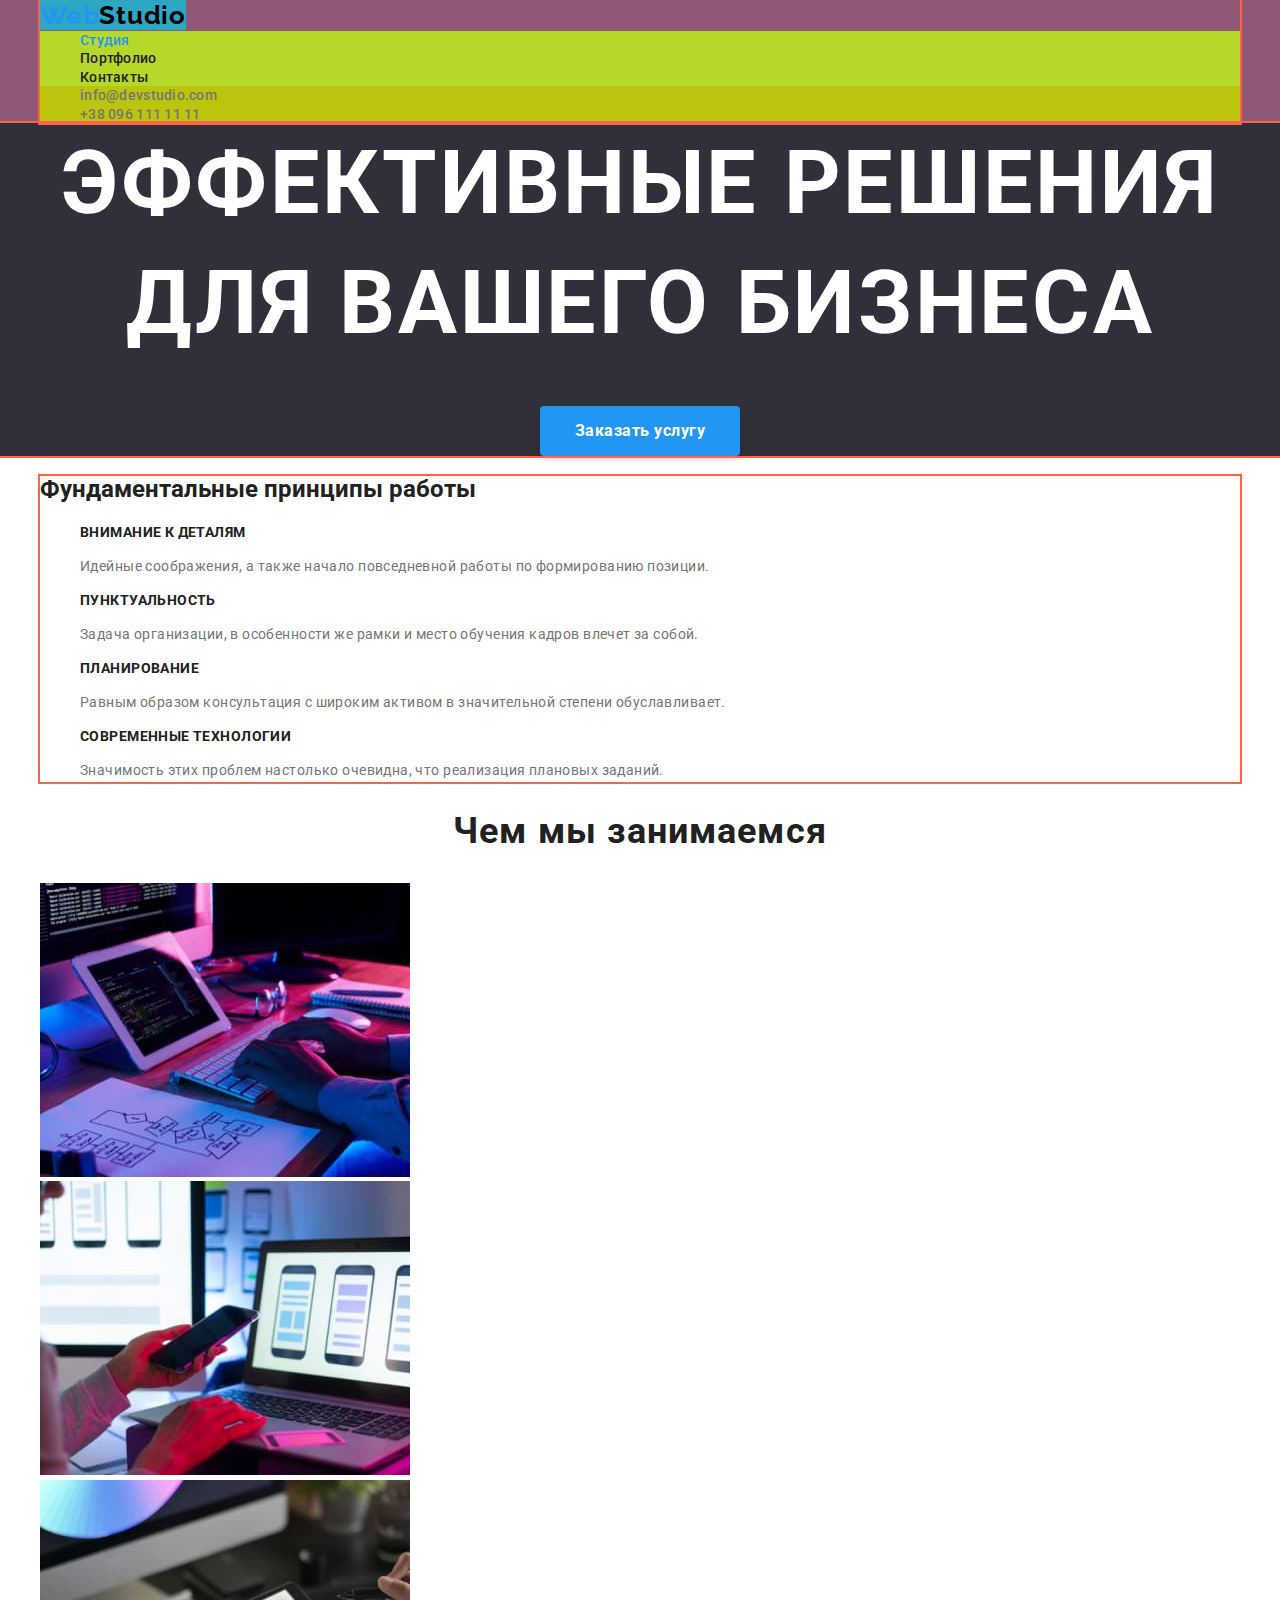
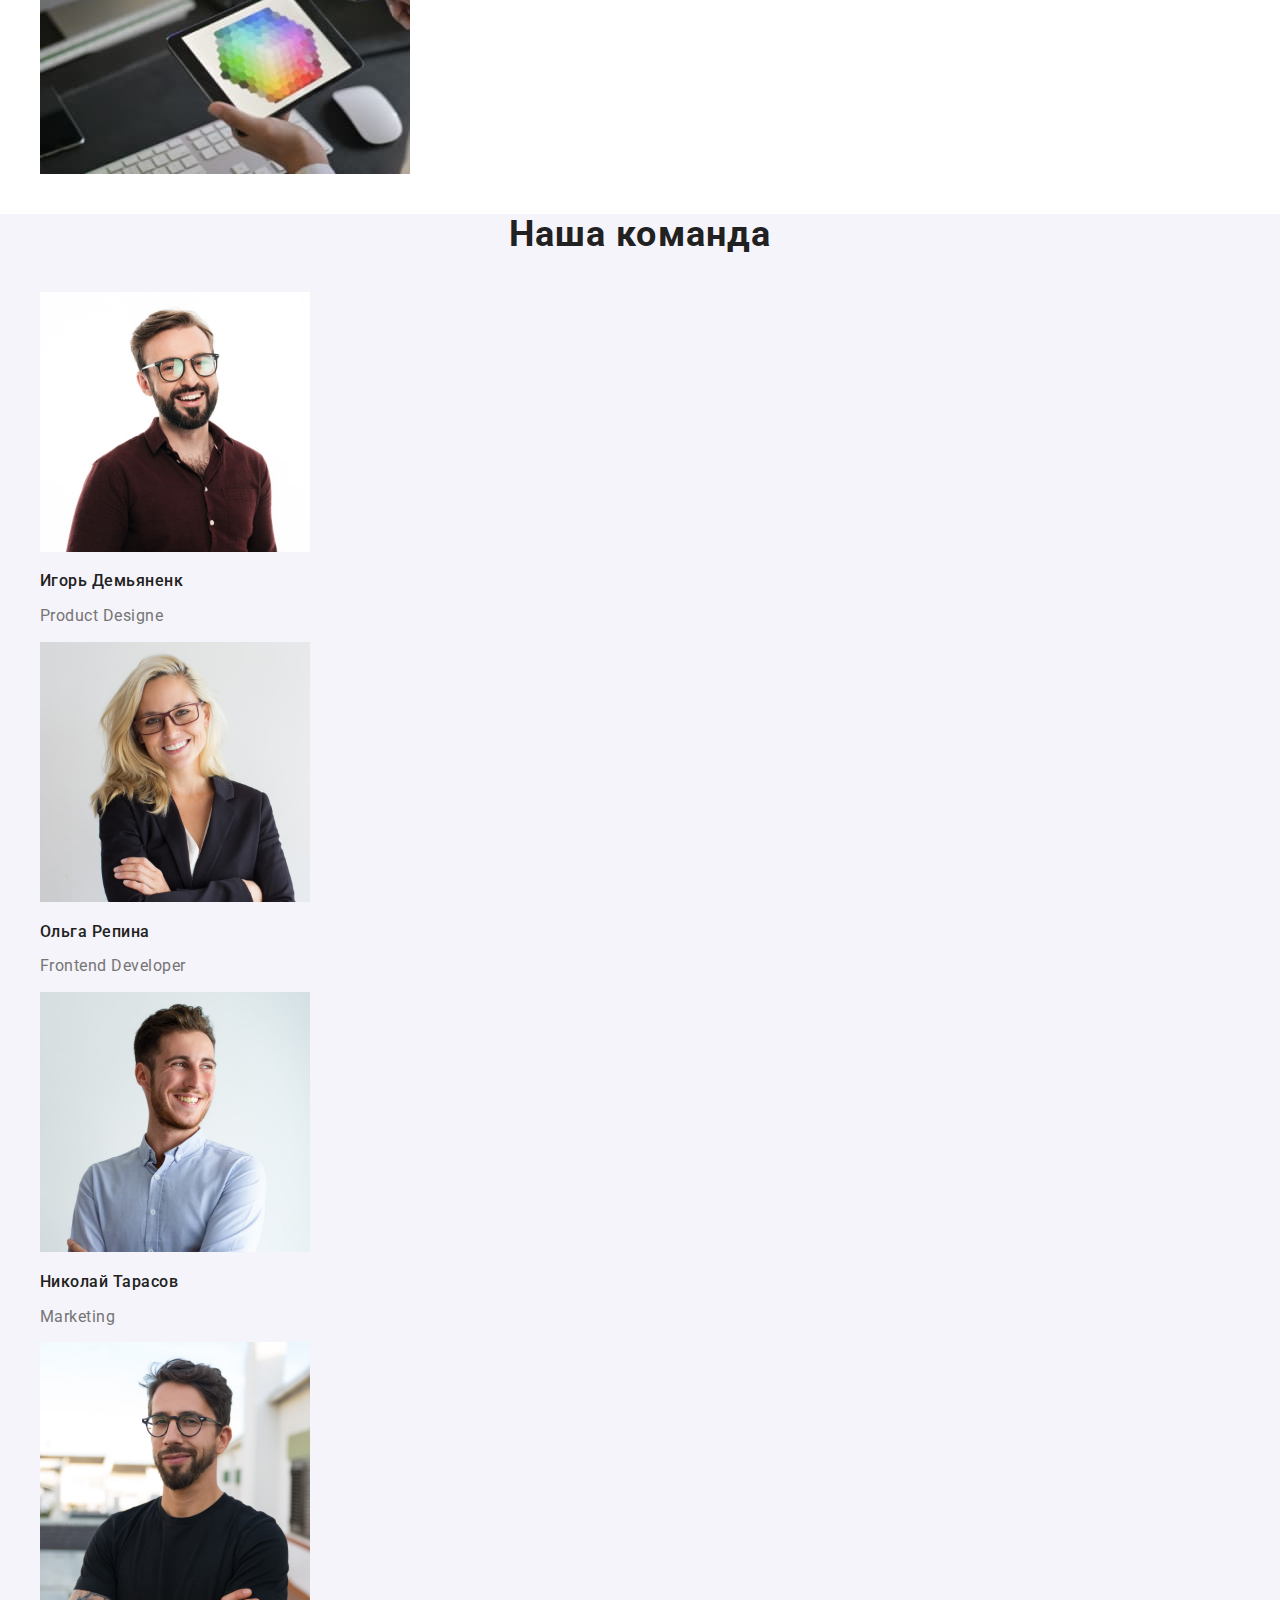
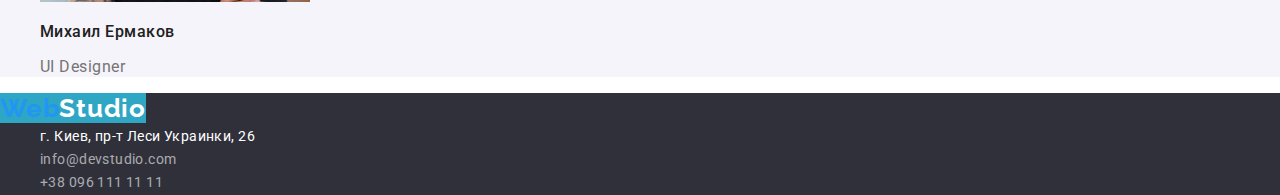
<file: index.html>
<!DOCTYPE html>
<html lang="ru">

<head>
    <meta charset="UTF-8">
    <meta http-equiv="X-UA-Compatible" content="IE=edge">
    <meta name="viewport" content="width=device-width, initial-scale=1.0">
    <title>WebStudio</title>
    <link rel="preconnect" href="https://fonts.googleapis.com">
    <link rel="preconnect" href="https://fonts.gstatic.com" crossorigin>
    <link href="https://fonts.googleapis.com/css2?family=Raleway:wght@700&family=Roboto:wght@400;500;700;900&display=swap"
        rel="stylesheet">
    <link rel="stylesheet" href="https://cdnjs.cloudflare.com/ajax/libs/modern-normalize/1.1.0/modern-normalize.min.css">
    <link rel="stylesheet" href="./css/styles.css">
</head>

<body >
    <!--Шапка сайту-->
    
        <header class="bcg">
            <div class="container">
                <nav>
                    <a href="/webstudio/" class="logo nolink"> <span class="web">Web</span>Studio</a>
                    <ul class="site-nav list">
                        <li> <a href="" class="link current nolink">Студия</a></li>
                        <li> <a href="./portfolio.html" class="link nolink">Портфолио</a></li>
                        <li> <a href="" class="link nolink">Контакты</a></li>
                    </ul>
                </nav>
                <ul class="contact list">
                    <li>
                        <a href="mailto:info@devstudio.com" class="nolink">info@devstudio.com</a>
                    </li>
                    <li>
                        <a href="tel:+380961111111" class="nolink">+38 096 111 11 11</a>
                    </li>
                </ul>
            </div>
        </header>
    
   
    <main>
        <!--Голова сайту-->
            <section class="head">
                <h1 class="head-titel">Эффективные решения для вашего бизнеса</h1>
                <button class="button-primary pointer" type="button">Заказать услугу</button>
            </section>
        <!--Фундаментальні принципи роботи-->
        <section>
            <div class="container">
                <h2>Фундаментальные принципы работы</h2>
                <ul class="list">
                    <li>
                        <h3 class="section-titel">Внимание к деталям</h3>
                        <p class="work-text">Идейные соображения, а также начало повседневной работы по формированию позиции.</p>
                    </li>
                    <li>
                        <h3 class="section-titel">Пунктуальность</h3>
                        <p class="work-text">Задача организации, в особенности же рамки и место обучения кадров влечет за собой.</p>
                    </li>
                    <li>
                        <h3 class="section-titel">Планирование</h3>
                        <p class="work-text">Равным образом консультация с широким активом в значительной степени обуславливает.</p>
                    </li>
                    <li>
                        <h3 class="section-titel">Современные технологии</h3>
                        <p class="work-text">Значимость этих проблем настолько очевидна, что реализация плановых заданий.</p>
                    </li>
                </ul>
            </div>
            <!--Сховати назву секції-->
            
        </section>
        <section>
            <h2 class="titel-work">Чем мы занимаемся</h2>
            <ul class="list">
                <li>
                    <img src="./images/box1.jpg" alt="Рабочий стол с планшетом и клавиатурой" width="370">
                </li>
                <li>
                    <img src="./images/box2.jpg" alt="Ноутбук с дизайном смартфона на мониторе" width="370">
                </li>
                <li>
                    <img src="./images/box3.jpg" alt="Цветовая палитра на планшете" width="370">
                </li>
            </ul>
        </section>
        <section class="team">
            <h3 class="titel-work">Наша команда</h3>
            <ul class="section-team list">
                <li>
                    <img src="./images/IgorDemyanenko.jpg" alt="Парень в очках с бородой в бордовой рубашке"
                        width="270">
                    <h3 class="worker">Игорь Демьяненк</h3>
                    <p lang="en">Product Designe</p>
                </li>
                <li>
                    <img src="./images/OlgaRepina.jpg" alt="Девушка с длинными светлыми волосами в очках" width="270">
                    <h3 class="worker">Ольга Репина</h3>
                    <p lang="en">Frontend Developer</p>
                </li>
                <li>
                    <img src="./images/NikolaiTarasov.jpg" alt="Парень с щетиной в голубой рубашке" width="270">
                    <h3 class="worker">Николай Тарасов</h3>
                    <p lang="en">Marketing</p>
                </li>
                <li>
                    <img src="./images/MikhailErmakov.jpg" alt="Парень в очках с бородой в черной футболке" width="270">
                    <h3 class="worker">Михаил Ермаков</h3>
                    <p lang="en">UI Designer</p>
                </li>
            </ul>
        </section>
    </main>
    <!--Футер-->
    <footer>
        <a href="/webstudio/" class="logo nolink"> <span class="web">Web</span><span class="studio">Studio</span> </a>
        <address class="address">
            <ul class="list">
                <li><a href="https://goo.gl/maps/RxfRP2qVkStxLEtJ8" class="streat nolink" target="blank" rel="noreferrer noopener">г. Киев, пр-т Леси Украинки, 26</a></li>
                <li><a href="mailto:info@devstudio.com" class="contact-footer nolink">info@devstudio.com</a></li>
                <li><a href="tel:+380961111111" class="contact-footer nolink">+38 096 111 11 11</a></li>
            </ul>                            
        </address>
    </footer>
</body> 

</html>
</file>
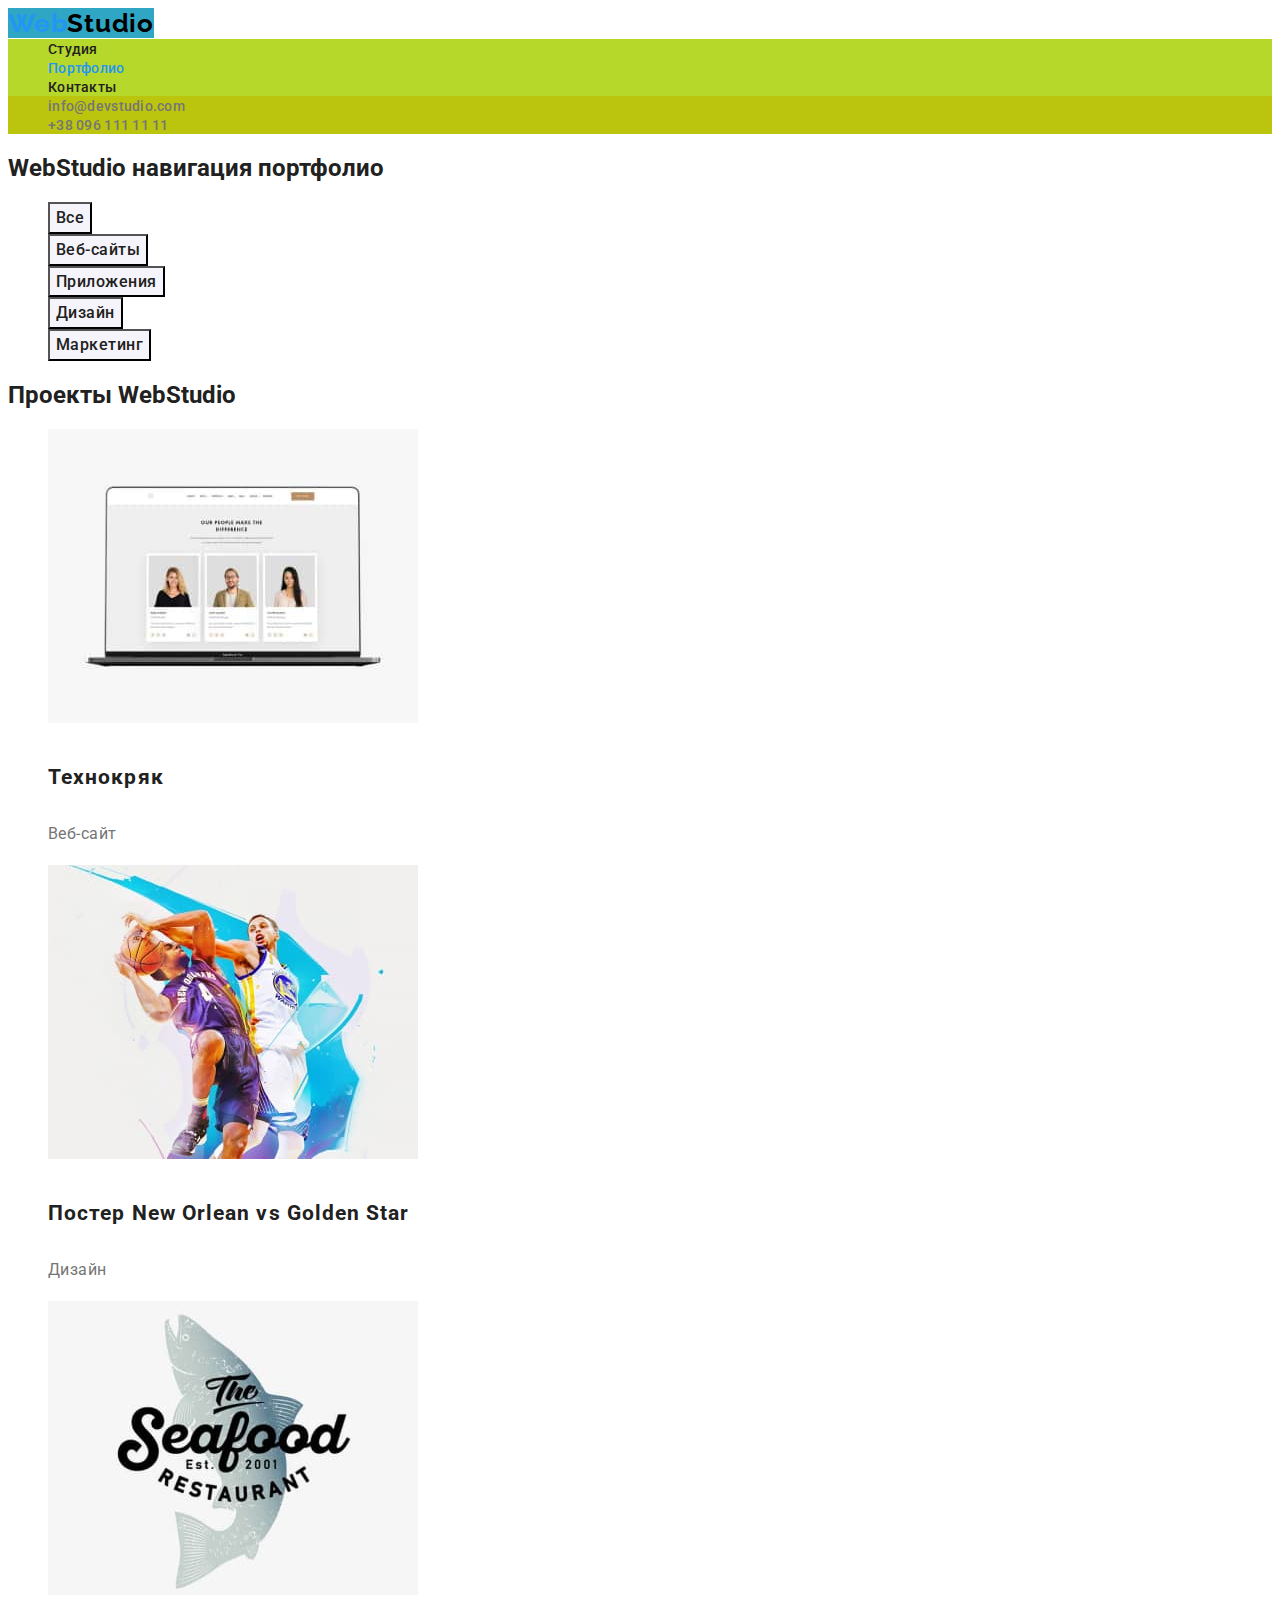
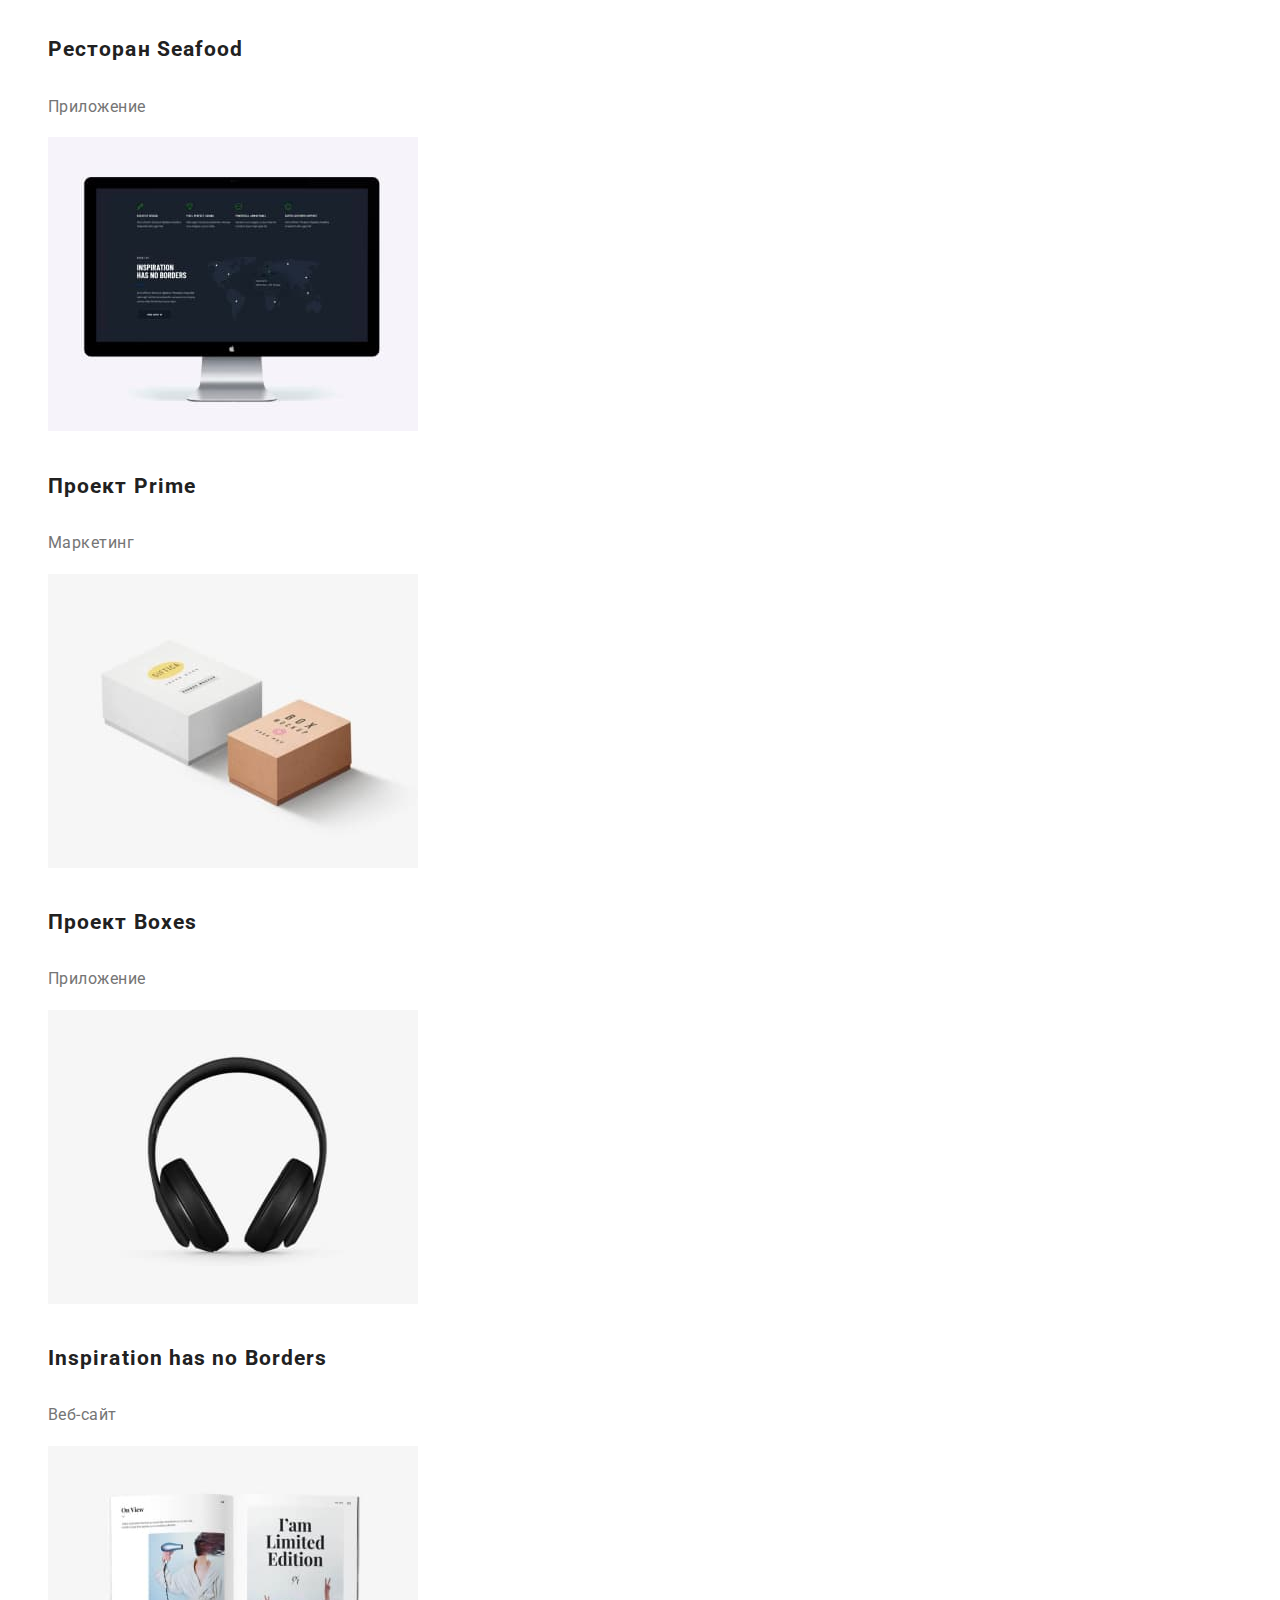
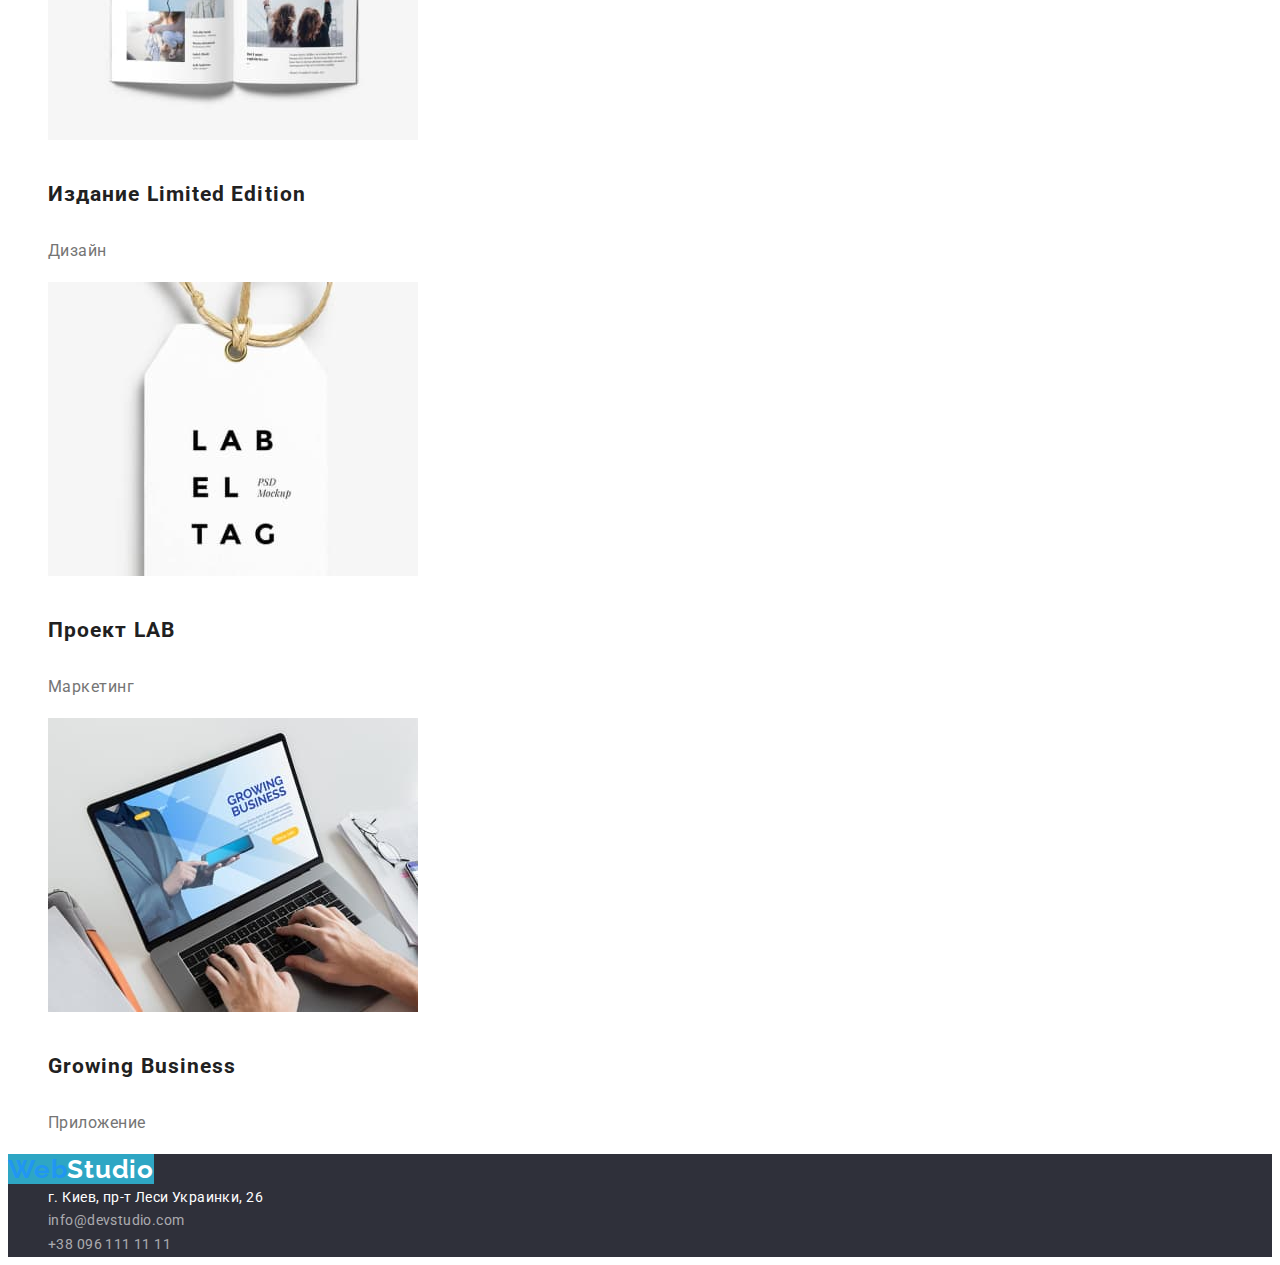
<file: portfolio.html>
<!DOCTYPE html>
<html lang="ru">

<head>
    <meta charset="UTF-8">
    <meta http-equiv="X-UA-Compatible" content="IE=edge">
    <meta name="viewport" content="width=device-width, initial-scale=1.0">
    <title>WebStudio</title>
    <link rel="preconnect" href="https://fonts.googleapis.com">
    <link rel="preconnect" href="https://fonts.gstatic.com" crossorigin>
    <link
        href="https://fonts.googleapis.com/css2?family=Raleway:wght@700&family=Roboto:wght@400;500;700;900&display=swap"
        rel="stylesheet">
    <link rel="stylesheet" href="./css/styles.css">
</head>

<body>
    <!--Шапка сайту-->
    <header>
        <nav>
            <a href="/webstudio/" class="logo nolink"> <span class="web">Web</span>Studio</a>
            <ul class="site-nav list">
                <li> <a href="./index.html" class="link nolink">Студия</a></li>
                <li> <a href="./portfolio.html" class="link current nolink">Портфолио</a></li>
                <li> <a href="" class="link nolink">Контакты</a></li>
            </ul>
        </nav>
        <ul class="contact list">
            <li>
                <a href="mailto:info@devstudio.com" class="nolink">info@devstudio.com</a>
            </li>
            <li>
                <a href="tel:+380961111111" class="nolink">+38 096 111 11 11</a>
            </li>
        </ul>
    </header>
    <!--Тело портфолио-->
    <section>
        <!--скрыть название согласно дизайну-->
        <h2>WebStudio навигация портфолио</h2>
        <ul class="list">
            <li><button class="buttons pointer" type="button">Все</button></li>
            <li><button class="buttons pointer" type="button">Веб-сайты</button></li>
            <li><button class="buttons pointer" type="button">Приложения</button></li>
            <li><button class="buttons pointer" type="button">Дизайн</button></li>
            <li><button class="buttons pointer" type="button">Маркетинг</button></li>
        </ul>
        <!--скрыть название согласно дизайну-->
        <h2>Проекты WebStudio</h2>
        <ul class="projects list">
           <li>
               <img src="./images/Технокряк(1).jpg" alt="монитор компьютера с изображением сайта" width="370">
               <h3>Технокряк</h3>
               <p>Веб-сайт</p>
           </li>
           <li>
                <img src="./images/ПостерNewOrleanvsGoldenStar(1).jpg" alt="два баскетболиста, в белой и фиолетовой форме" width="370">
                <h3>Постер New Orlean vs Golden Star</h3>
                <p>Дизайн</p>
           </li>
           <li>
                <img src="./images/РесторанSeafood(1).jpg" alt="логотип ресторана с изображением лосося" width="370">
                <h3>Ресторан Seafood</h3>
                <p>Приложение</p>
           </li>
           <li>
                <img src="./images/ПроектPrime(1).jpg" alt="черные накладные наушники" width="370">
                <h3>Проект Prime</h3>
                <p>Маркетинг</p>
           </li>
           <li>
                <img src="./images/ПроектBoxes(1).jpg" alt="две коробки, меньшая светло коричневая и большая белая" width="370">
                <h3>Проект Boxes</h3>
                <p>Приложение</p>
           </li>
           <li>
                <img src="./images/InspirationhasnoBorders(1).jpg" alt="моноблок Apple iMac с изображением сайта на мониторе" width="370">
                <h3>Inspiration has no Borders</h3>
                <p>Веб-сайт</p>
           </li>
           <li>
                <img src="./images/ИзданиеLimitedEdition(1).jpg" alt="раскрытая книга с картинками и текстом" width="370">
                <h3>Издание Limited Edition</h3>
                <p>Дизайн</p>
           </li>
           <li>
                <img src="./images/ПроектLAB(1).jpg" alt="белая бирка с надписью и веревкой" width="370">
                <h3>Проект LAB</h3>
                <p>Маркетинг</p>
           </li>
           <li>
                <img src="./images/GrowingBusiness(1).jpg" alt="ноутбук Apple с изображением сайта на мониторе" width="370">
                <h3>Growing Business</h3>
                <p>Приложение</p>
           </li>
        </ul>

    </section>
    <footer>
        <a href="/webstudio/" class="logo nolink"> <span class="web">Web</span><span class="studio">Studio</span> </a>
        <address class="address">
            <ul class="list">
                <li><a href="https://goo.gl/maps/RxfRP2qVkStxLEtJ8" class="streat nolink" target="blank" rel="noreferrer noopener">г. Киев, пр-т Леси Украинки, 26</a></li>
                <li><a href="mailto:info@devstudio.com" class="contact-footer nolink">info@devstudio.com</a></li>
                <li><a href="tel:+380961111111" class="contact-footer nolink">+38 096 111 11 11</a></li>
            </ul>
        </address>
    </footer>

</body>


</html>
</file>
<file: css/styles.css>
/* bcg голова и футерцвет #2F303A
колір наша команда #F5F4FA
цвет основного текста #212121
цвет вторичного текста #757575
цвет теста контактов (футер)rgba(255, 255, 255, 0.6)
#2196F3
#000000
цвет фона основного #FFFFFF
цвет фона вторичного #F5F4FA
#188CE8 */

:root{
    --primary-text-color: #212121;
    --secondary-text-color: #757575;
    --button-txt-color: #FFFFFF;
    --primery-button-bgc: #2196F3;
    --secondary-button-bgc: #F5F4FA
}
body {
    font-family: Roboto, sans-serif;
    color: var(--primary-text-color);
}



/*сброс умолчания*/
.list {
    list-style: none;
    margin-top: 0;
    margin-bottom: 0;
}
.nolink {
    text-decoration: none;
}
.site-nav .link.current {
    color: #2196F3;
}


/*тренування*/

.bcg {
    background-color: #8f5877;
}

.container {
    margin-left: auto;
    margin-right: auto;
    width: 1200px;
    outline:  2px solid tomato;
}

.site-nav {
    background-color: rgb(182, 216, 43);
}



/*шапка сайту*/
.logo {
    color: #000000;
    font-family: Raleway;
    font-weight: 700;
    font-size: 26px;
    line-height: 1.19;
    letter-spacing: 0.03em;
}

.logo {
    background-color: rgb(46, 166, 196);
}


.web {
    color: #2196F3;
}
.studio {
    color: #FFFFFF;
}
/*навігація сайту шакпи*/
.site-nav .link {
    color: #212121;
    font-weight: 500;
    font-size: 14px;
    line-height: 1.14;
    letter-spacing: 0.02em;
}
/*Взаємодія*/
.site-nav .link:hover,
.site-nav .link:focus,
.contact a:hover,
.contact a:focus {
    color: #2196F3;
}
.button-primary:hover,
.button-primary:focus {
   background-color:#188CE8;
}

/*контакты из шапки сайта*/
.contact a{
    color: #757575;
    font-weight: 500;
    font-size: 14px;
    line-height: 1.14;
    letter-spacing: 0.02em;
}

.contact {
    background-color: rgb(187, 197, 13);
}

/*голова сайта*/
.head {
    background-color: #2F303A;
    color: #FFFFFF;
    font-weight: 900;
    font-size: 44px;
    line-height: 1.36;
    text-align: center;
    letter-spacing: 0.06em;
    text-transform: uppercase;
    outline: 2px solid tomato;
    

}

.head-titel {
    margin-top: 0;
    margin-bottom: 30px;
}

/*Кнопка*/
.button-primary {
    color: var(--button-txt-color);
    background-color: var(--primery-button-bgc);
    font-family: 'Roboto';
    padding: 10px 32px;
    font-weight: 700;
    font-size: 16px;
    line-height: 1.62;
    text-align: center;
    letter-spacing: 0.03em;
    border-radius: 4px;
    border: transparent;
    box-shadow: 0px 4px 4px rgba(0, 0, 0, 0.15);
    width: 200px;
    height: 50px;
}
/*кнопки фільтру*/
.buttons{
    color: var(--primary-text-color);
    background-color: var(--secondary-button-bgc);
    font-family: 'Roboto';
    font-weight: 500;
    font-size: 16px;
    line-height: 1.62;
    letter-spacing: 0.03em;
}
.buttons:hover,
.buttons:focus{
    background-color: #2196F3;
    color: #FFFFFF;
}
.pointer {
    cursor: pointer;
}
/*Фундаментальные принципы работы*/
.section-titel {
    font-weight: 700;
    font-size: 14px;
    line-height: 16px;
    letter-spacing: 0.03em;
    text-transform: uppercase;
}
.work-text {
    color: var(--secondary-text-color);
    font-weight: 400;
    font-size: 14px;
    line-height: 24px;
    letter-spacing: 0.03em;
}
/*наша команда і робота*/
.team {
    background-color: #F5F4FA;
}
.section-team p{
    color: var(--secondary-text-color);
    font-weight: 400;
    font-size: 16px;
    line-height: 1.18;
    letter-spacing: 0.03em;
} 
.worker {
    font-weight: 500;
    font-size: 16px;
    line-height: 1.18;
    letter-spacing: 0.03em;
}
.titel-work {
    font-weight: 700;
    font-size: 36px;
    line-height: 1.16;
    text-align: center;
    letter-spacing: 0.03em;
}
.projects {
    font-weight: 700;
    font-size: 18px;
    line-height: 2;
    letter-spacing: 0.06em;
}
.projects p{
    color: var(--secondary-text-color);
    font-weight: 400;
    font-size: 16px;
    line-height: 1.87;
    letter-spacing: 0.03em;
}
/*Футер*/
footer{
    background-color: #2F303A;
}
.address {
    font-style: normal;
}
.streat {
    color: #FFFFFF;
    font-weight: 400;
    font-size: 14px;
    line-height: 24px;
    letter-spacing: 0.03em;
}
.contact-footer {
    color: rgba(255, 255, 255, 0.6);
    font-weight: 400;
    font-size: 14px;
    line-height: 1.70;
    letter-spacing: 0.03em;
}
.address a:hover,
.address a:focus{
    color: #2196F3;
}
</file>
